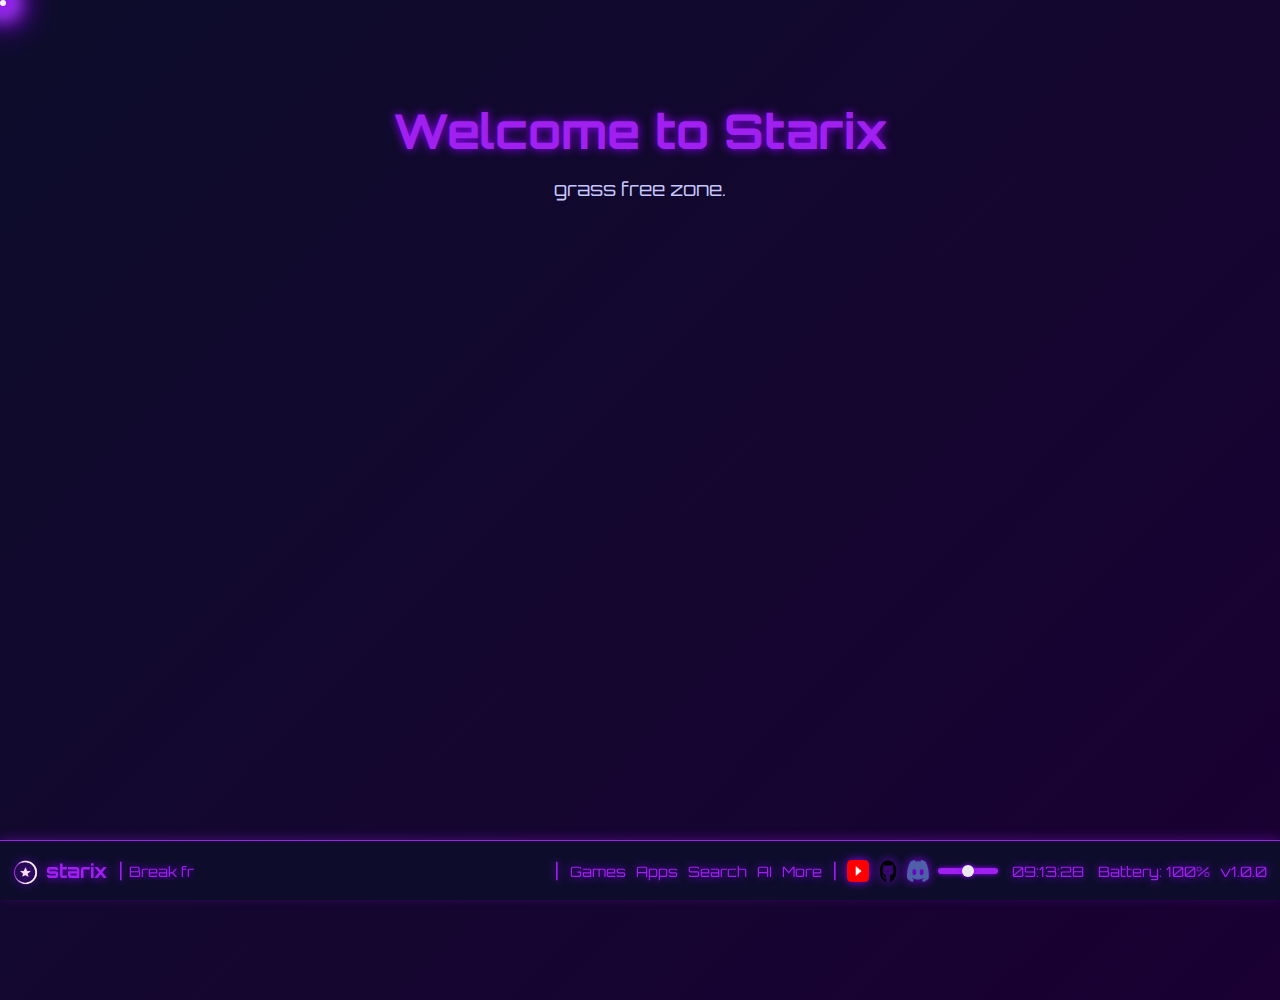
<file: index.html>
<!DOCTYPE html>
<html lang="en">
<head>
  <meta charset="UTF-8">
  <meta name="viewport" content="width=device-width, initial-scale=1.0">
  <title>Welcome to Starix</title>
  <link href="https://fonts.googleapis.com/css2?family=Orbitron:wght@400;700&display=swap" rel="stylesheet">
  <link rel="stylesheet" href="style.css">
</head>
<body>
  <div class="shooting-stars"></div>
  <div class="content">
    <h1>Welcome to Starix</h1>
    <p>Where the cosmos meets sleek design.</p>
  </div>
<nav class="nav-bar">
  <div class="left-group">
    <img src="picis/logo.png" alt="Logo" class="logo">
    <h2>starix</h2>
    <span class="separator">|</span>
    <span class="slogan"></span>
  </div>
  <div class="right-group">
    <span class="separator">|</span>
    <a href="gains.html" class="nav-item">Games</a>
    <a href="#" class="nav-item">Apps</a>
    <a href="#" class="nav-item">Search</a>
    <a href="#" class="nav-item">AI</a>
    <a href="#" class="nav-item">More</a>
    <span class="separator">|</span>
    <img src="picis/you.png" alt="YouTube" class="social-icon">
    <img src="picis/pnh.png" alt="GitHub" class="social-icon">
      <img src="picis/dis.png" alt="Discord" class="social-icon">
    <input type="range" min="0" max="20" value="10" class="star-slider">
    <span class="live-clock">00:00:00</span>
    <span class="battery-status">Battery: --%</span>
    <span class="version">v1.0.0</span>
  </div>
</nav>
  <script src="app.js"></script>
</body>
</html>
</file>
<file: style.css>
/* Reset + font */
* {
  margin: 0;
  padding: 0;
  box-sizing: border-box;
  font-family: 'Orbitron', sans-serif;
}

body {
  min-height: 100vh;
  background: linear-gradient(135deg, #0D0D2B, #1A0033);
  color: #EAEAEA;
  overflow-y: auto;
  overflow-x: hidden; /* Prevent document-level horizontal scroll */
}

/* Search bar */
.search-bar {
  position: fixed;
  top: 20px;
  left: 50%;
  transform: translateX(-50%);
  display: flex;
  align-items: center;
  background: #0D0D2B;
  border: 1px solid #A020F0;
  border-radius: 25px;
  padding: 5px 10px;
  box-shadow: 0 0 10px rgba(160, 32, 240, 0.3);
  z-index: 10;
  transition: transform 0.3s ease;
}

.search-input {
  background: transparent;
  border: none;
  outline: none;
  font-size: 1rem;
  color: #C8C8FF;
  padding: 5px 10px;
  width: 300px;
  font-family: 'Orbitron', sans-serif;
  transition: transform 0.3s ease, filter 0.3s ease;
}

.search-input::placeholder {
  color: #A020F0;
  text-shadow: 0 0 5px #8F00FF;
}

.search-input:focus {
  transform: scale(1.05);
  filter: drop-shadow(0 0 12px #8F00FF);
}

.search-button {
  background: transparent;
  border: none;
  cursor: pointer;
  padding: 5px;
  display: flex;
  align-items: center;
  transition: transform 0.3s ease, filter 0.3s ease;
}

.search-button img {
  width: 20px;
  height: 20px;
  filter: drop-shadow(0 0 5px #8F00FF);
}

.search-button:hover {
  transform: scale(1.1);
  filter: drop-shadow(0 0 12px #8F00FF);
}

/* Foreground content */
.content {
  position: relative;
  z-index: 1;
  text-align: center;
  margin-top: 100px;
}

.content h1 {
  font-size: 3rem;
  color: #A020F0;
  text-shadow: 0 0 10px #8F00FF;
}

.content p {
  margin-top: 1rem;
  font-size: 1.2rem;
  color: #C8C8FF;
  transition: opacity 0.5s ease;
}

/* Shooting stars container */
.shooting-stars {
  position: absolute;
  top: 0;
  left: 0;
  width: 100%;
  height: 100%;
  overflow: visible;
  z-index: 0;
  pointer-events: none;
}

/* Each shooting star particle */
.star {
  position: absolute;
  width: 6px;
  height: 6px;
  border-radius: 50%;
  background: white;
  filter: drop-shadow(0 0 8px #A020F0) drop-shadow(0 0 16px #8F00FF);
  opacity: 0.8;
  box-shadow:
    0 0 6px 2px #A020F0,
    0 0 12px 4px #8F00FF,
    0 0 20px 8px #B266FF;
  animation: shoot-arch 5s linear forwards;
}

/* Animation with arch path and fade */
@keyframes shoot-arch {
  0% {
    left: -10%;
    opacity: 1;
    top: var(--start-top);
    transform: rotate(45deg);
  }
  10% {
    opacity: 1;
  }
  100% {
    left: 110%;
    top: calc(var(--start-top) + 30vh);
    opacity: 0;
    transform: rotate(45deg);
  }
}

/* Navigation bar */
.nav-bar {
  position: fixed;
  bottom: 0;
  left: 0;
  width: 100%;
  height: 60px;
  background: #0D0D2B;
  z-index: 10;
  display: flex;
  align-items: center;
  justify-content: space-between;
  border-top: 1px solid #A020F0;
  box-shadow: 0 -2px 10px rgba(160, 32, 240, 0.3);
  flex-wrap: nowrap;
  overflow-x: hidden;
  overflow-y: hidden;
  padding: 0 15px;
  box-sizing: border-box;
}

/* Left group (logo, h2, separator, slogan) */
.nav-bar .left-group {
  display: flex;
  align-items: center;
  flex-shrink: 0;
}

/* Right group (separator, nav items, social icons, slider, clock, battery, version) */
.nav-bar .right-group {
  display: flex;
  align-items: center;
  flex-shrink: 0;
  margin-left: 10px;
}

/* Logo in the navigation bar */
.nav-bar .logo {
  width: 40px;
  height: 40px;
  margin-left: -5px;
  margin-top: 5px;
  filter: drop-shadow(0 0 5px #8F00FF);
}

/* Starix text in the navigation bar */
.nav-bar h2 {
  font-size: 1.5rem;
  color: #A020F0;
  text-shadow: 0 0 10px #8F00FF;
  margin-left: 10px;
}

/* Vertical bar separator */
.nav-bar .separator {
  font-size: 1.5rem;
  color: #A020F0;
  text-shadow: 0 0 10px #8F00FF;
  margin: 0 15px;
}

/* Animated slogan text */
.nav-bar .slogan {
  font-size: 1.2rem;
  color: #A020F0;
  text-shadow: 0 0 10px #8F00FF;
  white-space: nowrap;
  overflow: hidden;
  max-width: 550px;
  text-overflow: ellipsis;
}

/* Navigation items */
.nav-bar .nav-item {
  font-size: 1.2rem;
  color: #A020F0;
  text-shadow: 0 0 10px #8F00FF;
  text-decoration: none;
  margin: 0 15px;
  transition: transform 0.3s ease, filter 0.3s ease;
  white-space: nowrap;
}

.nav-bar .nav-item:hover {
  transform: scale(1.1);
  filter: drop-shadow(0 0 12px #8F00FF);
}

/* Social media icons */
.nav-bar .social-icon {
  width: 30px;
  height: 30px;
  margin: 0 10px;
  filter: drop-shadow(0 0 5px #8F00FF);
  transition: transform 0.3s ease, filter 0.3s ease;
}

.nav-bar .social-icon:hover {
  transform: scale(1.1);
  filter: drop-shadow(0 0 12px #8F00FF);
}

/* Battery status */
.nav-bar .battery-status {
  font-size: 1.2rem;
  color: #A020F0;
  text-shadow: 0 0 10px #8F00FF;
  margin: 0 15px;
  white-space: nowrap;
  transition: transform 0.3s ease, filter 0.3s ease;
}

.nav-bar .battery-status:hover {
  transform: scale(1.1);
  filter: drop-shadow(0 0 12px #8F00FF);
}

/* Live clock */
.nav-bar .live-clock {
  font-size: 1.2rem;
  color: #A020F0;
  text-shadow: 0 0 10px #8F00FF;
  width: 120px;
  margin: 10 15px;
  text-align: center;
  transition: transform 0.3s ease, filter 0.3s ease;
}

.nav-bar .live-clock:hover {
  transform: scale(1.1);
  filter: drop-shadow(0 0 12px #8F00FF);
}

/* Version */
.nav-bar .version {
  font-size: 1.1rem;
  color: #A020F0;
  text-shadow: 0 0 8px #8F00FF;
  margin: 10 15px;
  transition: transform 0.3s ease, filter 0.3s ease;
  white-space: nowrap;
}

.nav-bar .version:hover {
  transform: scale(1.1);
  filter: drop-shadow(0 0 12px #8F00FF);
}

/* Star slider */
.nav-bar .star-slider {
  width: 100px;
  margin: 0 15px;
  cursor: pointer;
  -webkit-appearance: none;
  appearance: none;
  background: transparent;
  outline: none;
}

.nav-bar .star-slider::-webkit-slider-runnable-track {
  height: 6px;
  background: #A020F0;
  border-radius: 3px;
  box-shadow: 0 0 5px #8F00FF;
}

.nav-bar .star-slider::-webkit-slider-thumb {
  -webkit-appearance: none;
  appearance: none;
  width: 12px;
  height: 12px;
  background: #EAEAEA;
  border-radius: 50%;
  margin-top: -3px;
  box-shadow: 0 0 5px #8F00FF;
  transition: transform 0.3s ease, filter 0.3s ease;
}

.nav-bar .star-slider:hover::-webkit-slider-thumb {
  transform: scale(1.1);
  filter: drop-shadow(0 0 12px #8F00FF);
}

.nav-bar .star-slider::-moz-range-track {
  height: 6px;
  background: #A020F0;
  border-radius: 3px;
  box-shadow: 0 0 5px #8F00FF;
}

.nav-bar .star-slider::-moz-range-thumb {
  width: 12px;
  height: 12px;
  background: #EAEAEA;
  border: none;
  border-radius: 50%;
  box-shadow: 0 0 5px #8F00FF;
  transition: transform 0.3s ease, filter 0.3s ease;
}

.nav-bar .star-slider:hover::-moz-range-thumb {
  transform: scale(1.1);
  filter: drop-shadow(0 0 12px #8F00FF);
}

/* Games grid */
.games-grid {
  position: relative;
  display: grid;
  grid-template-columns: repeat(5, minmax(200px, 1fr)); /* 5 columns */
  gap: 20px;
  width: 100%;
  max-width: 1200px; /* Limit width to center the grid */
  margin: 0 auto; /* Center horizontally */
  padding: 100px 20px 80px;
  z-index: 1;
  transition: top 0.3s ease;
}

/* Game item */
.game-item {
  display: flex;
  flex-direction: column;
  align-items: center;
  transition: transform 0.3s ease, filter 0.3s ease;
  min-width: 200px;
}

.game-item:hover {
  transform: scale(1.1);
  filter: drop-shadow(0 0 12px #8F00FF);
}

.game-item img {
  width: 200px;
  height: 200px;
  object-fit: cover;
  border-radius: 10px;
  border: 2px solid #A020F0;
  box-shadow: 0 0 10px #8F00FF;
}

.game-item .game-title {
  margin-top: 10px;
  font-size: 1rem;
  color: #A020F0;
  text-shadow: 0 0 8px #8F00FF;
  text-align: center;
}

/* Responsive adjustments for Chromebooks and smaller screens */
@media (max-width: 1366px) {
  .nav-bar {
    padding: 0 8px; /* Unchanged */
    flex-wrap: wrap;
    height: auto;
    min-height: 60px;
  }

  .nav-bar .left-group {
    flex-shrink: 1;
    min-width: 0;
  }

  .nav-bar .right-group {
    flex-shrink: 1;
    min-width: 0;
    margin-left: 3px;
  }

  .nav-bar .slogan {
    max-width: 450px; /* Increased from 350px */
    font-size: 0.9rem;
  }

  /* Other unchanged rules */
  .nav-bar h2 {
    font-size: 1.2rem;
    margin-left: 6px;
    margin-right: 6px;
  }

  .nav-bar .separator {
    font-size: 1.2rem;
    margin: 0 6px;
  }

  .nav-bar .nav-item {
    font-size: 0.9rem;
    margin: 0 5px;
  }

  .nav-bar .logo {
    width: 32px;
    height: 32px;
    margin-left: 0;
  }

  .nav-bar .social-icon {
    width: 22px;
    height: 22px;
    margin: 0 4px;
  }

  .nav-bar .version {
    font-size: 0.9rem;
    margin: 0 5px;
  }

  .nav-bar .star-slider {
    width: 60px;
    margin: 0 5px;
  }

  .nav-bar .battery-status {
    font-size: 0.9rem;
    margin: 0 5px;
  }

  .nav-bar .live-clock {
    font-size: 0.9rem;
    width: 80px;
    margin: 0 5px;
  }
}

@media (max-width: 900px) {
  .nav-bar {
    padding: 0 6px;
    flex-wrap: wrap;
    height: auto;
    min-height: 60px;
  }

  .nav-bar .slogan {
    display: none; /* Hide slogan to save space */
  }

  .nav-bar h2 {
    font-size: 1rem;
    margin-left: 5px;
    margin-right: 5px;
  }

  .nav-bar .separator {
    font-size: 1rem;
    margin: 0 5px;
  }

  .nav-bar .nav-item {
    font-size: 0.9rem;
    margin: 0 5px;
  }

  .nav-bar .logo {
    width: 28px;
    height: 28px;
    margin-left: 0;
  }

  .nav-bar .social-icon {
    width: 20px;
    height: 20px;
    margin: 0 4px;
  }

  .nav-bar .version {
    font-size: 0.8rem;
    margin: 0 5px;
  }

  .nav-bar .star-slider {
    width: 60px;
    margin: 0 5px;
  }

  .nav-bar .battery-status {
    font-size: 0.9rem;
    margin: 0 5px;
  }

  .nav-bar .live-clock {
    font-size: 0.9rem;
    width: 70px;
    margin: 0 5px;
  }

  .nav-bar .right-group {
    margin-left: 2px;
  }
}

@media (max-width: 600px) {
  .nav-bar {
    padding: 0 5px;
    flex-wrap: wrap;
    height: auto;
    min-height: 60px;
  }

  .nav-bar .slogan {
    display: none; /* Hide slogan */
  }

  .nav-bar h2 {
    font-size: 0.9rem;
    margin-left: 4px;
    margin-right: 4px;
  }

  .nav-bar .separator {
    font-size: 0.9rem;
    margin: 0 4px;
  }

  .nav-bar .nav-item {
    font-size: 0.8rem;
    margin: 0 4px;
  }

  .nav-bar .logo {
    width: 25px;
    height: 25px;
    margin-left: 0;
  }

  .nav-bar .social-icon {
    width: 18px;
    height: 18px;
    margin: 0 3px;
  }

  .nav-bar .version {
    font-size: 0.7rem;
    margin: 0 4px;
  }

  .nav-bar .star-slider {
    width: 50px;
    margin: 0 4px;
  }

  .nav-bar .battery-status {
    font-size: 0.8rem;
    margin: 0 4px;
  }

  .nav-bar .live-clock {
    font-size: 0.8rem;
    width: 60px;
    margin: 0 4px;
  }

  .nav-bar .right-group {
    margin-left: 2px;
  }
}

/* Responsive grid for smaller screens */
@media (max-width: 1200px) {
  .games-grid {
    grid-template-columns: repeat(5, minmax(200px, 1fr)); /* Keep 5 columns */
    max-width: 1000px; /* Slightly smaller max-width */
    padding: 100px 15px 80px;
  }
}

@media (max-width: 900px) {
  .games-grid {
    grid-template-columns: repeat(5, minmax(200px, 1fr)); /* Keep 5 columns */
    max-width: 800px; /* Adjust for smaller screens */
    padding: 100px 10px 80px;
  }
}

@media (max-width: 600px) {
  .games-grid {
    grid-template-columns: repeat(5, minmax(180px, 1fr)); /* Keep 5 columns, smaller min width */
    max-width: 100%; /* Full width for mobile */
    padding: 100px 5px 80px;
  }

  .search-input {
    width: 200px;
  }
}
</file>
